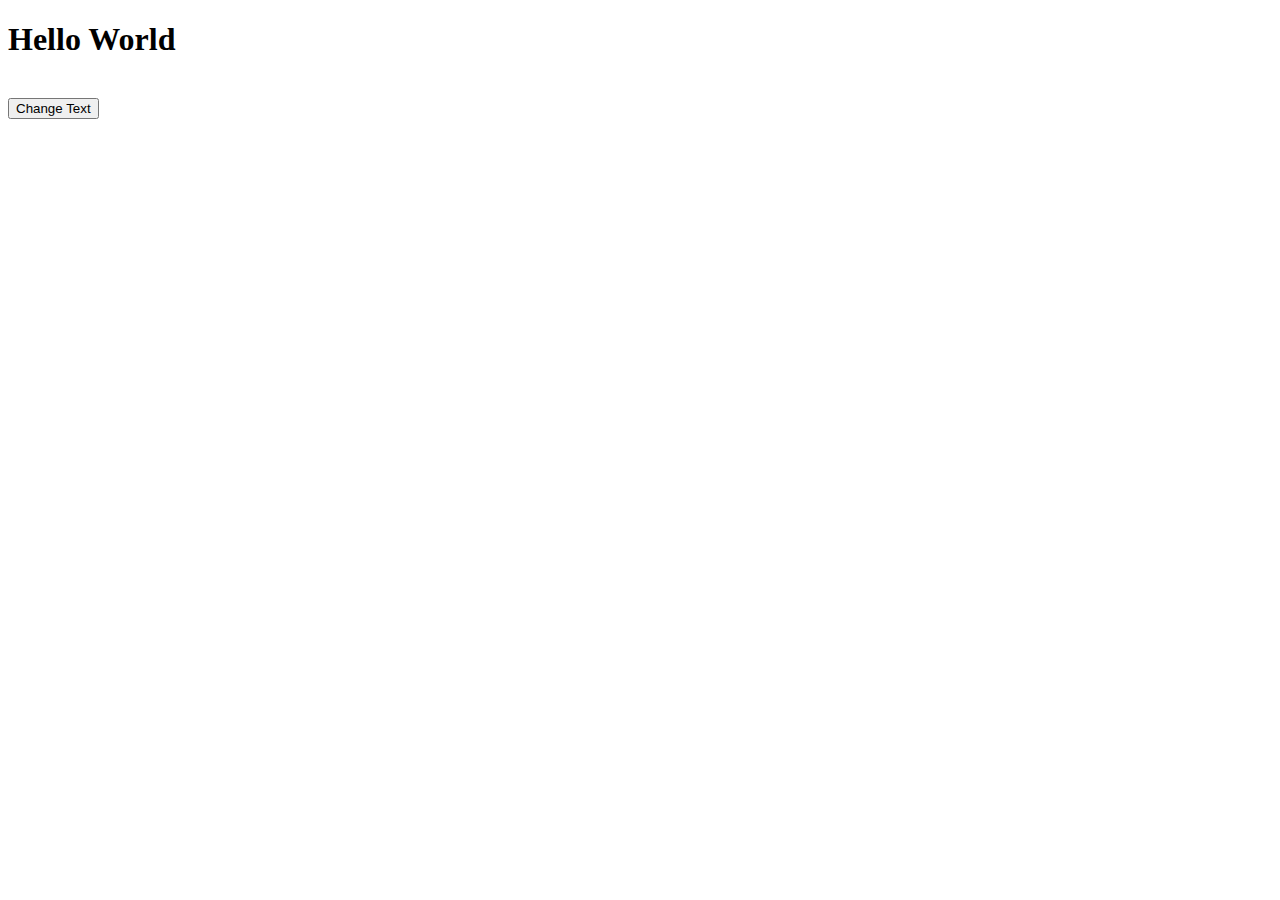
<file: index.html>
<!DOCTYPE html>
<html lang="en">
<head>

    <meta charset="UTF-8">
    <meta name="viewport" content="width=device-width, initial-scale=1.0">
    <title>JAVA SCRIPT</title>
    
    <script>
        function demo(){
            //document.body.style.backgroundColor = "red";
            document.getElementById("name").innerHTML = "Rahul";
            document.getElementById("name").style.color = "green";
            //document.getElementById("name").innerHTML = "Rahulll";
            document.getElementById("name").style.fontSize = "40px";


        }
    </script>

</head>
<body>
    <h1 id = "name">Hello World</h1>
    <br>
    <button onclick = "demo()"> Change Text</button>
    <br>


    <script src="./function.js"></script>
</body>
</html>
</file>
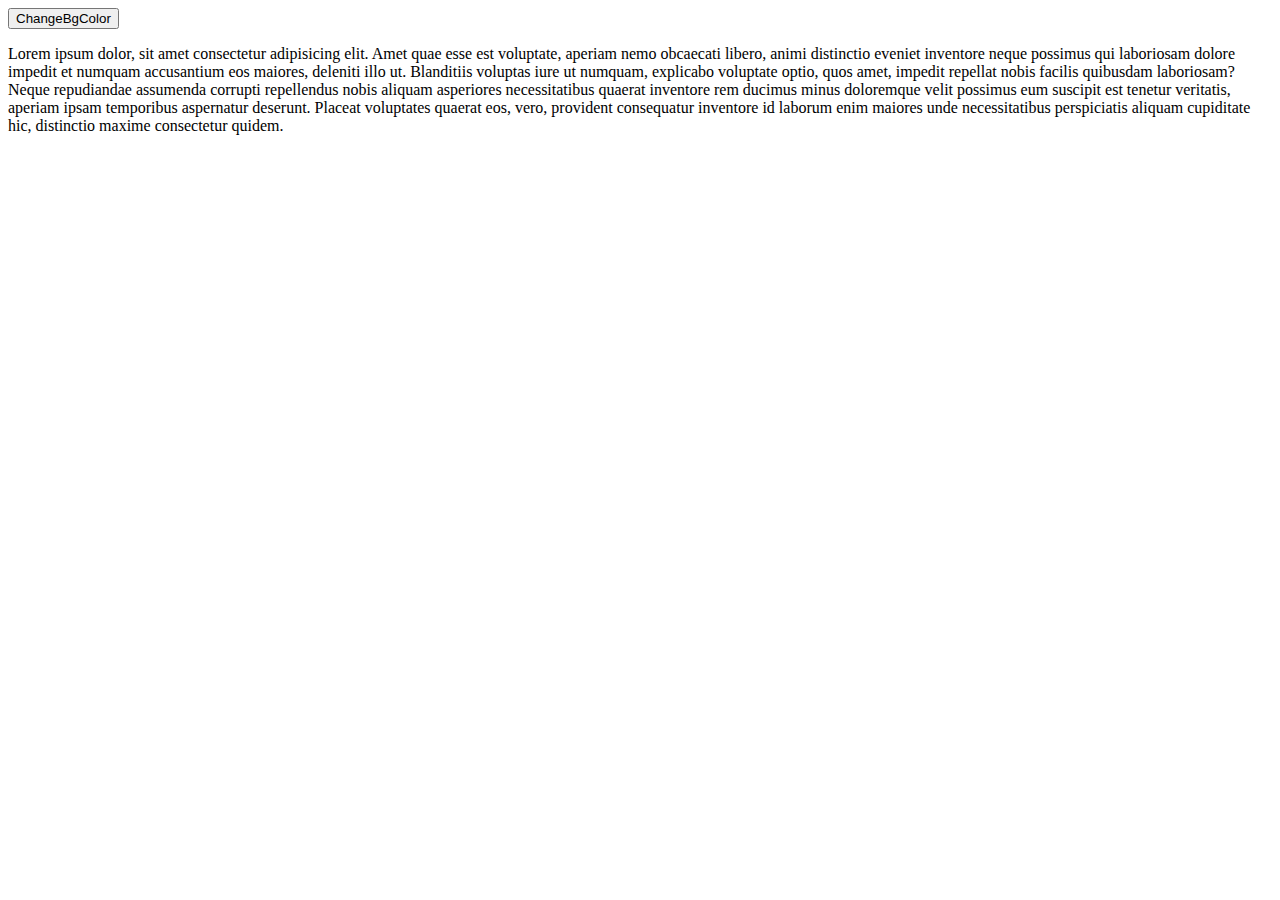
<file: bg color.html>
<!DOCTYPE html>
<html lang="en">
<head>
    <meta charset="UTF-8">
    <meta name="viewport" content="width=device-width, initial-scale=1.0">
    <title>Document</title>
    <script>
        function changeBgChange(){
            
            document.body.style.fontSize = "50px";
            if(document.body.style.fontsize == "50px"){
                alert("Your font size is big");
            }
            document.body.style.backgroundColor = "red";
            document.body.style.backgroundColor = "lightblue";
            if(document.body.style.backgroundColor == "lightblue"){
                document.body.style.backgroundColor = "lightgreen";
                alert("green color");
            }

        }
    </script>
</head>
<body>
    <button onclick = "changeBgChange()">ChangeBgColor</button>
    <p>Lorem ipsum dolor, sit amet consectetur adipisicing elit. Amet quae esse est voluptate, aperiam nemo obcaecati libero, animi distinctio eveniet inventore neque possimus qui laboriosam dolore impedit et numquam accusantium eos maiores, deleniti illo ut. Blanditiis voluptas iure ut numquam, explicabo voluptate optio, quos amet, impedit repellat nobis facilis quibusdam laboriosam? Neque repudiandae assumenda corrupti repellendus nobis aliquam asperiores necessitatibus quaerat inventore rem ducimus minus doloremque velit possimus eum suscipit est tenetur veritatis, aperiam ipsam temporibus aspernatur deserunt. Placeat voluptates quaerat eos, vero, provident consequatur inventore id laborum enim maiores unde necessitatibus perspiciatis aliquam cupiditate hic, distinctio maxime consectetur quidem.</p>
    
</body>
</html>
</file>
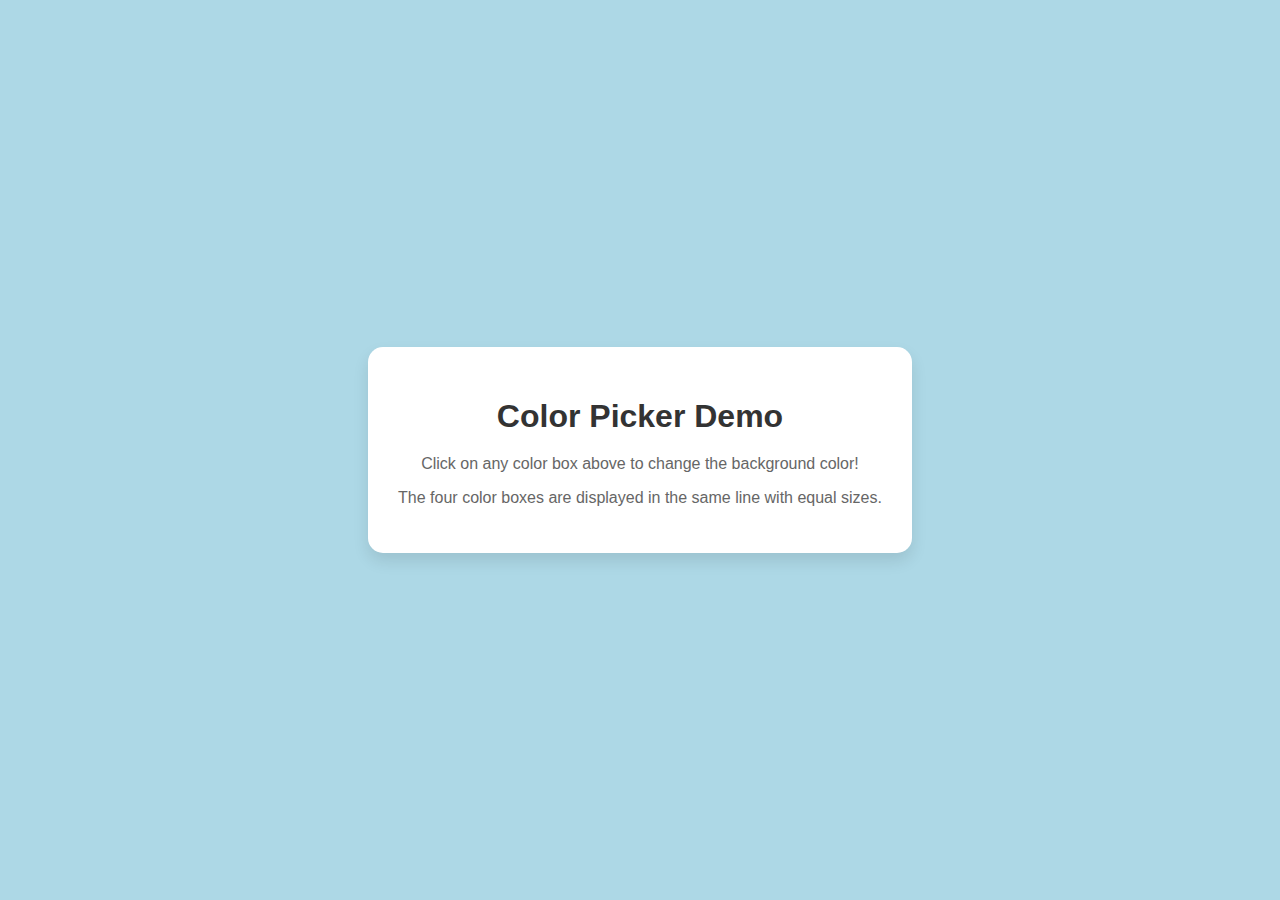
<file: color-picker.html>
<!DOCTYPE html>
<html lang="en">
<head>
    <meta charset="UTF-8">
    <meta name="viewport" content="width=device-width, initial-scale=1.0">
    <title>Color Picker</title>
    <style>
        body {
            margin: 0;
            padding: 0;
            min-height: 100vh;
            font-family: Arial, sans-serif;
            display: flex;
            justify-content: center;
            align-items: center;
            background-color: lightblue;
            transition: background-color 0.3s ease;
        }
        
        .content {
            text-align: center;
            background: white;
            padding: 30px;
            border-radius: 15px;
            box-shadow: 0 8px 16px rgba(0,0,0,0.1);
        }
        
        h1 {
            color: #333;
            margin-bottom: 20px;
        }
        
        p {
            color: #666;
            font-size: 16px;
        }
    </style>
</head>
<body>
    <div class="content">
        <h1>Color Picker Demo</h1>
        <p>Click on any color box above to change the background color!</p>
        <p>The four color boxes are displayed in the same line with equal sizes.</p>
    </div>
    
    <script src="task.js"></script>
</body>
</html>
</file>
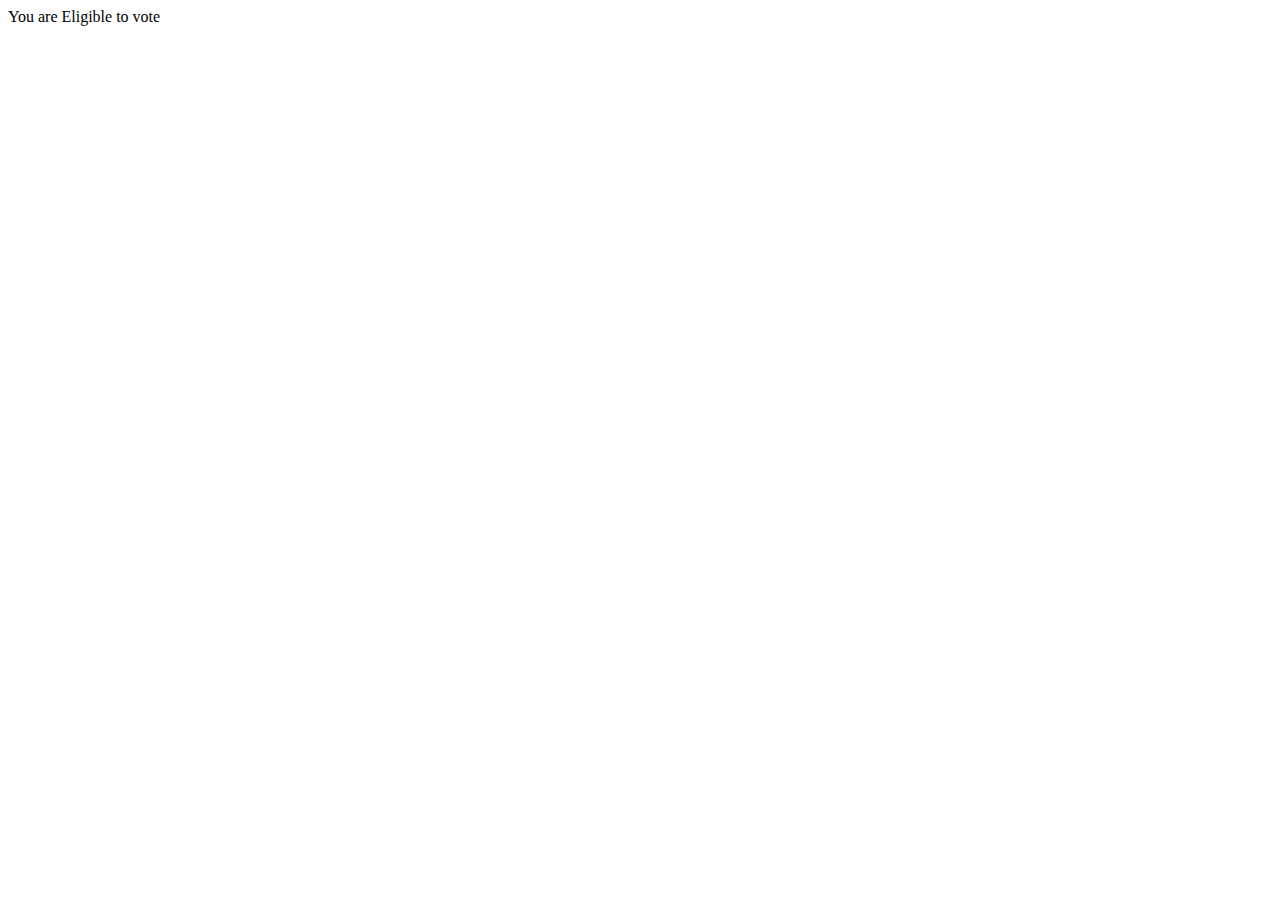
<file: conditional.html>
<!DOCTYPE html>
<html lang="en">
<head>
    <meta charset="UTF-8">
    <meta name="viewport" content="width=device-width, initial-scale=1.0">
    <title>Document</title>
    <script src="conditional.js"></script>
</head>
<body>
    
</body>
</html>
</file>
